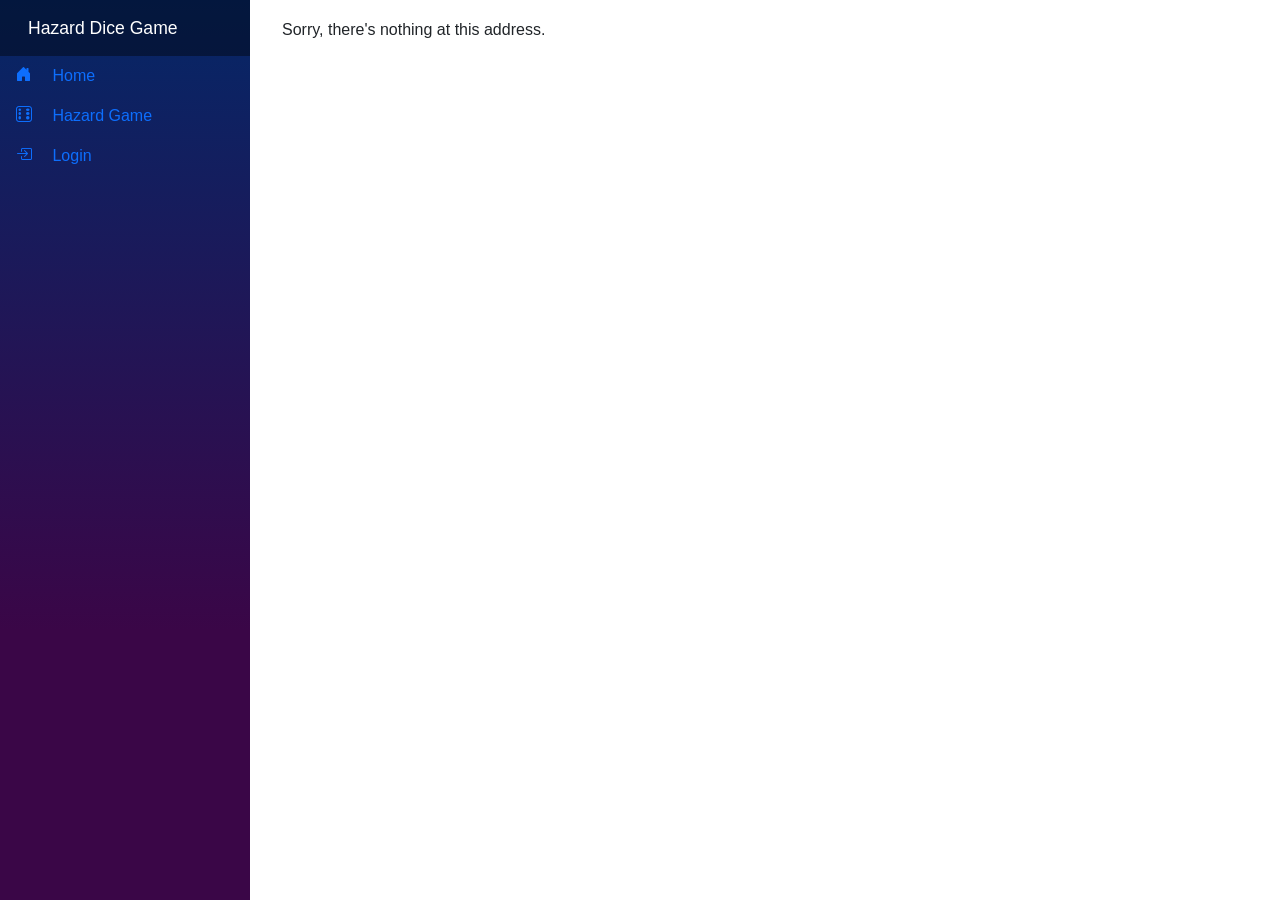
<file: frontend/Hazard_game_application/Hazard_game_application/wwwroot/index.html>
<!DOCTYPE html>
<html lang="en">

<head>
    <meta charset="utf-8" />
    <meta name="viewport" content="width=device-width, initial-scale=1.0" />
    <title>Hazard_game_application</title>
    <base href="/" />
    <link rel="stylesheet" href="css/bootstrap/bootstrap.min.css" />
    <link rel="stylesheet" href="css/app.css" />
    <link href="https://cdn.jsdelivr.net/npm/bootstrap-icons@1.10.4/font/bootstrap-icons.css" rel="stylesheet" />
    <link rel="icon" type="image/png" href="favicon.png" />
    <link href="Hazard_game_application.styles.css" rel="stylesheet" />

</head>

<body>
    <div id="app">
        <svg class="loading-progress">
            <circle r="40%" cx="50%" cy="50%" />
            <circle r="40%" cx="50%" cy="50%" />
        </svg>
        <div class="loading-progress-text"></div>
    </div>

    <div id="blazor-error-ui">
        An unhandled error has occurred.
        <a href="" class="reload">Reload</a>
        <a class="dismiss">🗙</a>
    </div>
    <script src="_framework/blazor.webassembly.js"></script>
</body>

</html>
</file>
<file: frontend/Hazard_game_application/Hazard_game_application/wwwroot/css/app.css>
html, body {
    font-family: 'Helvetica Neue', Helvetica, Arial, sans-serif;
}

h1:focus {
    outline: none;
}

a, .btn-link {
    color: #0071c1;
}

.btn-primary {
    color: #fff;
    background-color: #1b6ec2;
    border-color: #1861ac;
}

.btn:focus, .btn:active:focus, .btn-link.nav-link:focus, .form-control:focus, .form-check-input:focus {
  box-shadow: 0 0 0 0.1rem white, 0 0 0 0.25rem #258cfb;
}

.content {
    padding-top: 1.1rem;
}

.valid.modified:not([type=checkbox]) {
    outline: 1px solid #26b050;
}

.invalid {
    outline: 1px solid red;
}

.validation-message {
    color: red;
}

#blazor-error-ui {
    background: lightyellow;
    bottom: 0;
    box-shadow: 0 -1px 2px rgba(0, 0, 0, 0.2);
    display: none;
    left: 0;
    padding: 0.6rem 1.25rem 0.7rem 1.25rem;
    position: fixed;
    width: 100%;
    z-index: 1000;
}

    #blazor-error-ui .dismiss {
        cursor: pointer;
        position: absolute;
        right: 0.75rem;
        top: 0.5rem;
    }

.blazor-error-boundary {
    background: url([data-uri]) no-repeat 1rem/1.8rem, #b32121;
    padding: 1rem 1rem 1rem 3.7rem;
    color: white;
}

    .blazor-error-boundary::after {
        content: "An error has occurred."
    }

.loading-progress {
    position: relative;
    display: block;
    width: 8rem;
    height: 8rem;
    margin: 20vh auto 1rem auto;
}

    .loading-progress circle {
        fill: none;
        stroke: #e0e0e0;
        stroke-width: 0.6rem;
        transform-origin: 50% 50%;
        transform: rotate(-90deg);
    }

        .loading-progress circle:last-child {
            stroke: #1b6ec2;
            stroke-dasharray: calc(3.141 * var(--blazor-load-percentage, 0%) * 0.8), 500%;
            transition: stroke-dasharray 0.05s ease-in-out;
        }

.loading-progress-text {
    position: absolute;
    text-align: center;
    font-weight: bold;
    inset: calc(20vh + 3.25rem) 0 auto 0.2rem;
}

    .loading-progress-text:after {
        content: var(--blazor-load-percentage-text, "Loading");
    }

code {
    color: #c02d76;
}

.scroll-list {
    max-height: 80vh; 
    overflow-y: auto; 
    padding: 0;
    margin: 0;
    list-style: none;
}

    .scroll-list li {
        padding: 0.5rem;
        padding-inline-end: 1rem;
        border-bottom: 1px solid #ddd;
    }


.scroll-container {
    display: flex;
    flex-direction: column;
    flex-grow: 1;
    min-height: 0;
}
</file>
